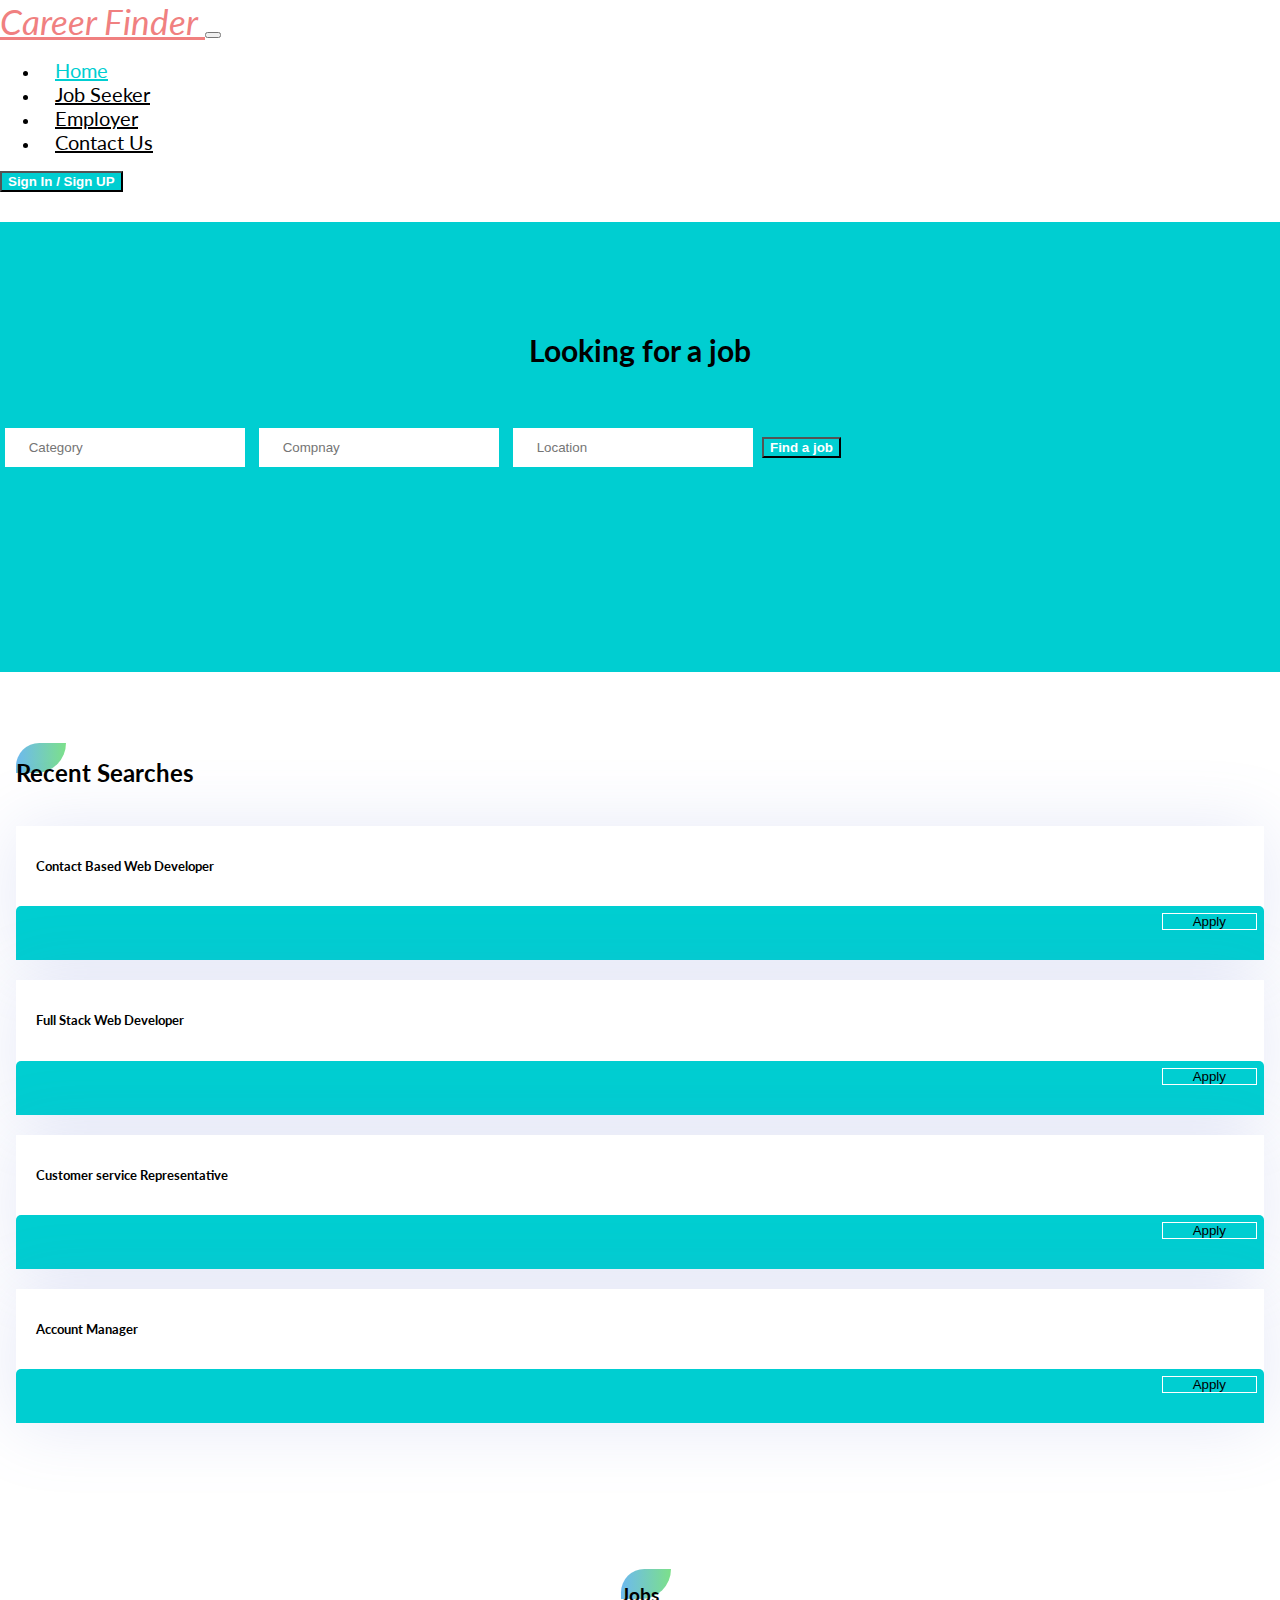
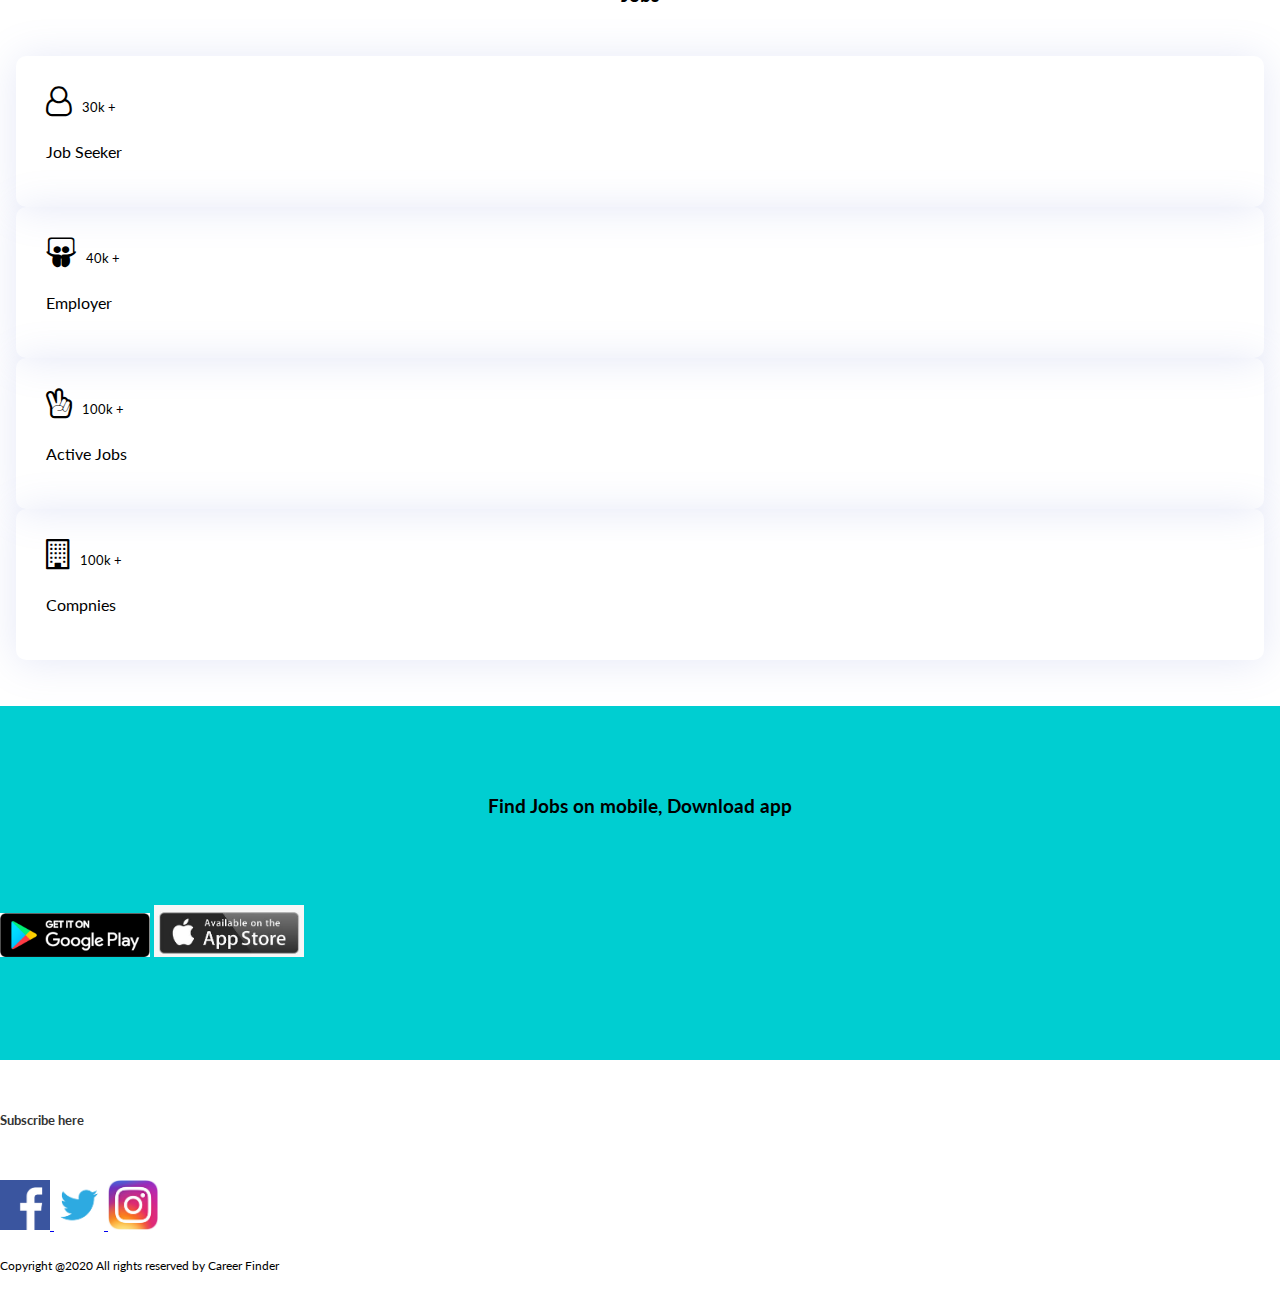
<file: index.html>
<!DOCTYPE html>
<html>
<head>
	<meta charset="UTF-8">
	<meta name="viewport" content="width=devide-width, initial-scale=1.0x">
	<meta http-equiv="X-UA-compatible" content="ie=edge">
	<link rel="stylesheet" type="text/css" href="../css/Styles.css">
	<title>Home Page</title>
	<link rel="stylesheet" href="https://stackpath.bootstrapcdn.com/bootstrap/4.5.0/css/bootstrap.min.css" integrity="sha384-9aIt2nRpC12Uk9gS9baDl411NQApFmC26EwAOH8WgZl5MYYxFfc+NcPb1dKGj7Sk" crossorigin="anonymous">
	<link rel="stylesheet" type="text/css" href="https://stackpath.bootstrapcdn.com/font-awesome/4.7.0/css/font-awesome.min.css">
</head>
	
<body>
<section id="header">
	<div class="menu-bar">

		<nav class="navbar navbar-expand-lg navbar-light">
  <a class="navbar-brand" href="index.html"> Career Finder </a>
  <button class="navbar-toggler" type="button" data-toggle="collapse" data-target="#navbarNav" aria-controls="navbarNav" aria-expanded="false" aria-label="Toggle navigation">
    <span class="navbar-toggler-icon"></span>
  </button>
  <div class="collapse navbar-collapse" id="navbarNav">
    <ul class="navbar-nav ml-auto">
      <li class="nav-item active">
        <a class="nav-link" href="index.html">Home <span class="sr-only">(current)</span></a>
      </li>
      <li class="nav-item">
        <a class="nav-link" href="jobseeker.html">Job Seeker</a>
      </li>
      <li class="nav-item">
        <a class="nav-link" href="login.php"> Employer </a>
      </li>
      <li class="nav-item">
        <a class="nav-link " href="contactUs.html">Contact Us</a>
      </li>
    </ul>
    <form class="form-inline my-2 my-lg-0">
	<a href="login.php"><button class="btn menu-right-btn border" type="button"> Sign In / Sign UP </button></a>
		</form>

  </div>
</nav>	
	</div>

<div class="banner text-center">
	<h3> Looking for a job</h3>
			<div class="search-job text-center">
						<input type="text" class="form-control" placeholder=" Category">
						<input type="text" class="form-control" placeholder=" Compnay">
						<input type="text" class="form-control" placeholder=" Location">
						<a href="jobseeker.html"><button class="btn menu-right-btn border" type="button"> Find a job </button></a>
						</div>
				</div>
			</div>
		</div>
	</div>
</section>



	
<section id="RecentCategories">
<div class="container text-center">
	<h2> Recent Searches</h2><br>
	<div class="compnay-details text-left">
		<div class="Job-update">
		<h5>Contact Based Web Developer</h5>
	</div>
	<div class="apply-btn">
			<a href="jobseeker.html"><button type="button" class="btn btn-primary">Apply</button>	</a>
		</div>
	</div>

	<div class="compnay-details text-left">
		<div class="Job-update">
		<h5>Full Stack Web Developer</h5>
		</div>
	<div class="apply-btn">
			<a href="jobseeker.html"><button type="button" class="btn btn-primary">Apply</button>	</a>	
		</div>
	</div>

	<div class="compnay-details text-left">
		<div class="Job-update">
		<h5>Customer service Representative</h5>
		</div>
	<div class="apply-btn">
			<a href="jobseeker.html"><button type="button" class="btn btn-primary">Apply</button>	</a>	
		</div>
	</div>

	<div class="compnay-details text-left">
		<div class="Job-update">
		<h5>Account Manager</h5>
		</div>
	<div class="apply-btn">
			<a href="jobseeker.html"><button type="button" class="btn btn-primary">Apply</button>	</a>	
		</div>
	</div>
</div>
</section>


<section id="site-stats">
	<div class="container text-center">
		<h3> Jobs </h3>
		<div class="row">
			<div class="col-md-6">
				<div class="row">
				<div class="col-6">
					<div class="stats-box">
						<i class="fa fa-user-o"></i><span><small>30k +</small></span>
						<p>Job Seeker</p>
					</div>
					</div>
				<div class="col-6">
					<div class="stats-box">
						<i class="fa fa-slideshare"></i><span><small>40k +</small></span>
						<p>Employer</p>
					</div>
					</div>
				</div>

	</div>

	<div class="col-md-6">
		<div class="row">
				<div class="col-6">
					<div class="stats-box">
						<i class="fa fa-hand-peace-o"></i><span><small>100k +</small></span>
						<p>Active Jobs</p>
					</div>
					</div>
				<div class="col-6">
					<div class="stats-box">
						<i class="fa fa-building-o"></i><span><small>100k +</small></span>
						<p>Compnies</p>
					</div>
					</div>
				</div>

	</div>
	</div>
	</div>
	
	
</section>

<section id="app-banner" class="text-center">
	<h3> Find Jobs on mobile, Download app</h3>
	<img src="../photos/anroid.png">
	<img src="../photos/apple.jpg">
	
</section>

<section id="footer" class="text-center">
<h5>Subscribe here</h5>
<a href="#"><img src="../photos//facebook.png" style="width: 50px;"> </a>
<a href="#"><img src="../photos/twitter.png" style="width: 50px;"> </a>
<a href="#"><img src="../photos/instagram.jpg" style="width: 50px;"> </a>

<p> Copyright @2020 All rights reserved by Career Finder</p>

</section>


<script src="https://code.jquery.com/jquery-3.5.1.slim.min.js" integrity="sha384-DfXdz2htPH0lsSSs5nCTpuj/zy4C+OGpamoFVy38MVBnE+IbbVYUew+OrCXaRkfj" crossorigin="anonymous"></script>
<script src="https://cdn.jsdelivr.net/npm/popper.js@1.16.0/dist/umd/popper.min.js" integrity="sha384-Q6E9RHvbIyZFJoft+2mJbHaEWldlvI9IOYy5n3zV9zzTtmI3UksdQRVvoxMfooAo" crossorigin="anonymous"></script>
<script src="https://stackpath.bootstrapcdn.com/bootstrap/4.5.0/js/bootstrap.min.js" integrity="sha384-OgVRvuATP1z7JjHLkuOU7Xw704+h835Lr+6QL9UvYjZE3Ipu6Tp75j7Bh/kR0JKI" crossorigin="anonymous"></script>
</body>
</html>
</file>
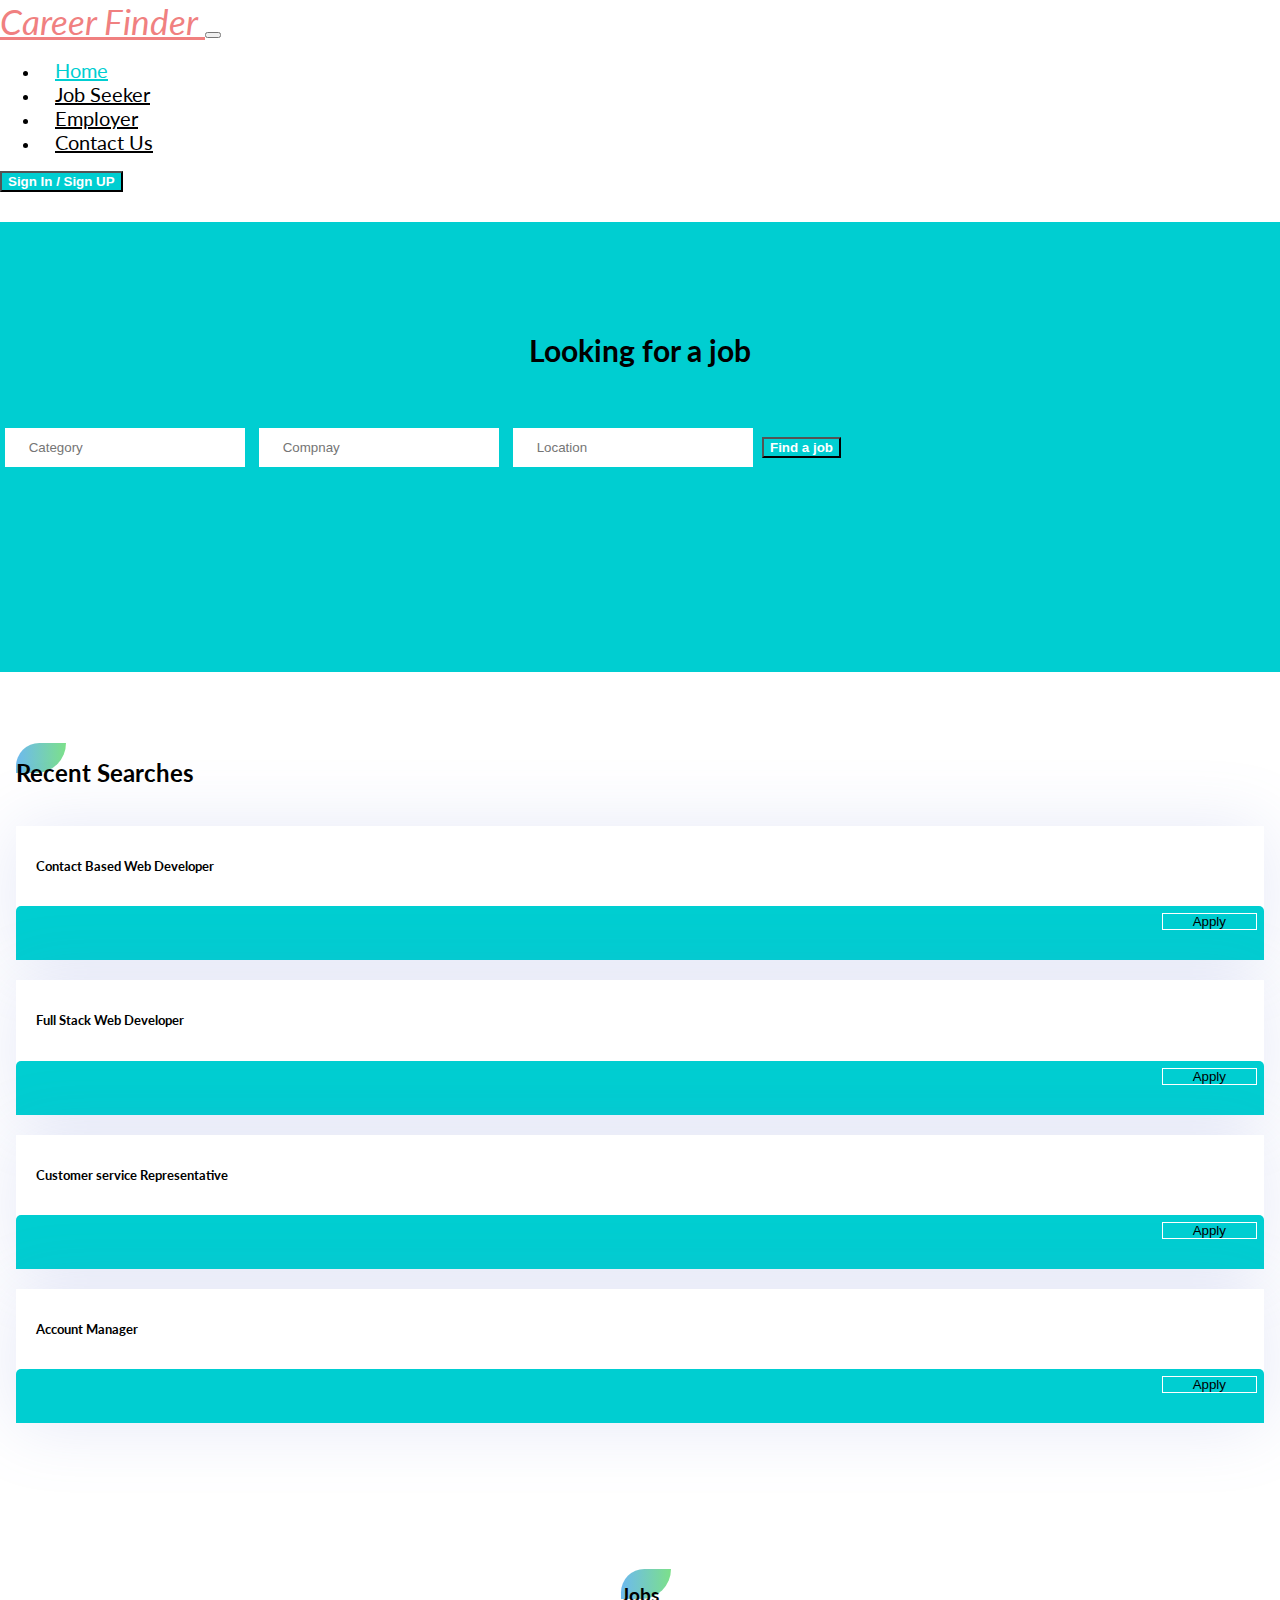
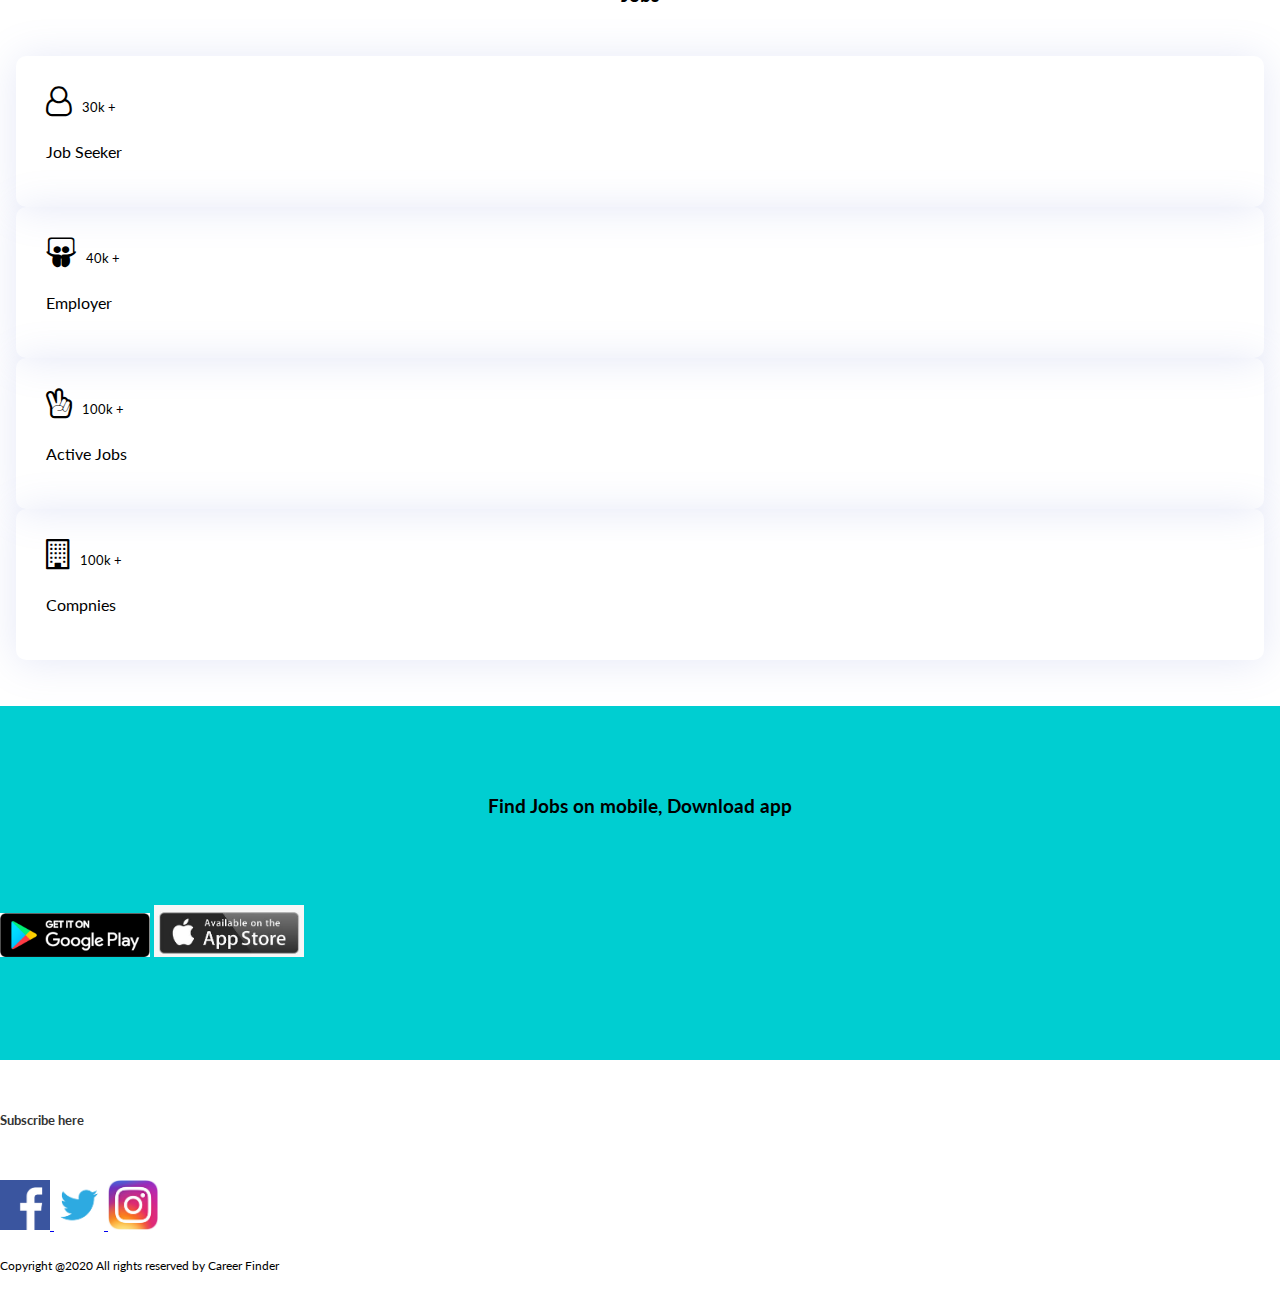
<file: html/index.html>
<!DOCTYPE html>
<html>
<head>
	<meta charset="UTF-8">
	<meta name="viewport" content="width=devide-width, initial-scale=1.0x">
	<meta http-equiv="X-UA-compatible" content="ie=edge">
	<title>Home Page</title>
	<link rel="stylesheet" type="text/css" href="../css/Styles.css">
	<link rel="stylesheet" href="https://stackpath.bootstrapcdn.com/bootstrap/4.5.0/css/bootstrap.min.css" integrity="sha384-9aIt2nRpC12Uk9gS9baDl411NQApFmC26EwAOH8WgZl5MYYxFfc+NcPb1dKGj7Sk" crossorigin="anonymous">
	<link rel="stylesheet" type="text/css" href="https://stackpath.bootstrapcdn.com/font-awesome/4.7.0/css/font-awesome.min.css">
</head>
	
<body>
<section id="header">
	<div class="menu-bar">

		<nav class="navbar navbar-expand-lg navbar-light">
  <a class="navbar-brand" href="index.html"> Career Finder </a>
  <button class="navbar-toggler" type="button" data-toggle="collapse" data-target="#navbarNav" aria-controls="navbarNav" aria-expanded="false" aria-label="Toggle navigation">
    <span class="navbar-toggler-icon"></span>
  </button>
  <div class="collapse navbar-collapse" id="navbarNav">
    <ul class="navbar-nav ml-auto">
      <li class="nav-item active">
        <a class="nav-link" href="index.html">Home <span class="sr-only">(current)</span></a>
      </li>
      <li class="nav-item">
        <a class="nav-link" href="jobseeker.html">Job Seeker</a>
      </li>
      <li class="nav-item">
        <a class="nav-link" href="login.php"> Employer </a>
      </li>
      <li class="nav-item">
        <a class="nav-link " href="contactUs.html">Contact Us</a>
      </li>
    </ul>
    <form class="form-inline my-2 my-lg-0">
	<a href="login.php"><button class="btn menu-right-btn border" type="button"> Sign In / Sign UP </button></a>
		</form>

  </div>
</nav>	
	</div>

<div class="banner text-center">
	<h3> Looking for a job</h3>
			<div class="search-job text-center">
						<input type="text" class="form-control" placeholder=" Category">
						<input type="text" class="form-control" placeholder=" Compnay">
						<input type="text" class="form-control" placeholder=" Location">
						<a href="jobseeker.html"><button class="btn menu-right-btn border" type="button"> Find a job </button></a>
						</div>
				</div>
			</div>
		</div>
	</div>
</section>



	
<section id="RecentCategories">
<div class="container text-center">
	<h2> Recent Searches</h2><br>
	<div class="compnay-details text-left">
		<div class="Job-update">
		<h5>Contact Based Web Developer</h5>
	</div>
	<div class="apply-btn">
			<a href="jobseeker.html"><button type="button" class="btn btn-primary">Apply</button>	</a>
		</div>
	</div>

	<div class="compnay-details text-left">
		<div class="Job-update">
		<h5>Full Stack Web Developer</h5>
		</div>
	<div class="apply-btn">
			<a href="jobseeker.html"><button type="button" class="btn btn-primary">Apply</button>	</a>	
		</div>
	</div>

	<div class="compnay-details text-left">
		<div class="Job-update">
		<h5>Customer service Representative</h5>
		</div>
	<div class="apply-btn">
			<a href="jobseeker.html"><button type="button" class="btn btn-primary">Apply</button>	</a>	
		</div>
	</div>

	<div class="compnay-details text-left">
		<div class="Job-update">
		<h5>Account Manager</h5>
		</div>
	<div class="apply-btn">
			<a href="jobseeker.html"><button type="button" class="btn btn-primary">Apply</button>	</a>	
		</div>
	</div>
</div>
</section>


<section id="site-stats">
	<div class="container text-center">
		<h3> Jobs </h3>
		<div class="row">
			<div class="col-md-6">
				<div class="row">
				<div class="col-6">
					<div class="stats-box">
						<i class="fa fa-user-o"></i><span><small>30k +</small></span>
						<p>Job Seeker</p>
					</div>
					</div>
				<div class="col-6">
					<div class="stats-box">
						<i class="fa fa-slideshare"></i><span><small>40k +</small></span>
						<p>Employer</p>
					</div>
					</div>
				</div>

	</div>

	<div class="col-md-6">
		<div class="row">
				<div class="col-6">
					<div class="stats-box">
						<i class="fa fa-hand-peace-o"></i><span><small>100k +</small></span>
						<p>Active Jobs</p>
					</div>
					</div>
				<div class="col-6">
					<div class="stats-box">
						<i class="fa fa-building-o"></i><span><small>100k +</small></span>
						<p>Compnies</p>
					</div>
					</div>
				</div>

	</div>
	</div>
	</div>
	
	
</section>

<section id="app-banner" class="text-center">
	<h3> Find Jobs on mobile, Download app</h3>
	<img src="../photos/anroid.png">
	<img src="../photos/apple.jpg">
	
</section>

<section id="footer" class="text-center">
<h5>Subscribe here</h5>
<a href="#"><img src="../photos//facebook.png" style="width: 50px;"> </a>
<a href="#"><img src="../photos/twitter.png" style="width: 50px;"> </a>
<a href="#"><img src="../photos/instagram.jpg" style="width: 50px;"> </a>

<p> Copyright @2020 All rights reserved by Career Finder</p>

</section>


<script src="https://code.jquery.com/jquery-3.5.1.slim.min.js" integrity="sha384-DfXdz2htPH0lsSSs5nCTpuj/zy4C+OGpamoFVy38MVBnE+IbbVYUew+OrCXaRkfj" crossorigin="anonymous"></script>
<script src="https://cdn.jsdelivr.net/npm/popper.js@1.16.0/dist/umd/popper.min.js" integrity="sha384-Q6E9RHvbIyZFJoft+2mJbHaEWldlvI9IOYy5n3zV9zzTtmI3UksdQRVvoxMfooAo" crossorigin="anonymous"></script>
<script src="https://stackpath.bootstrapcdn.com/bootstrap/4.5.0/js/bootstrap.min.js" integrity="sha384-OgVRvuATP1z7JjHLkuOU7Xw704+h835Lr+6QL9UvYjZE3Ipu6Tp75j7Bh/kR0JKI" crossorigin="anonymous"></script>
</body>
</html>
</file>
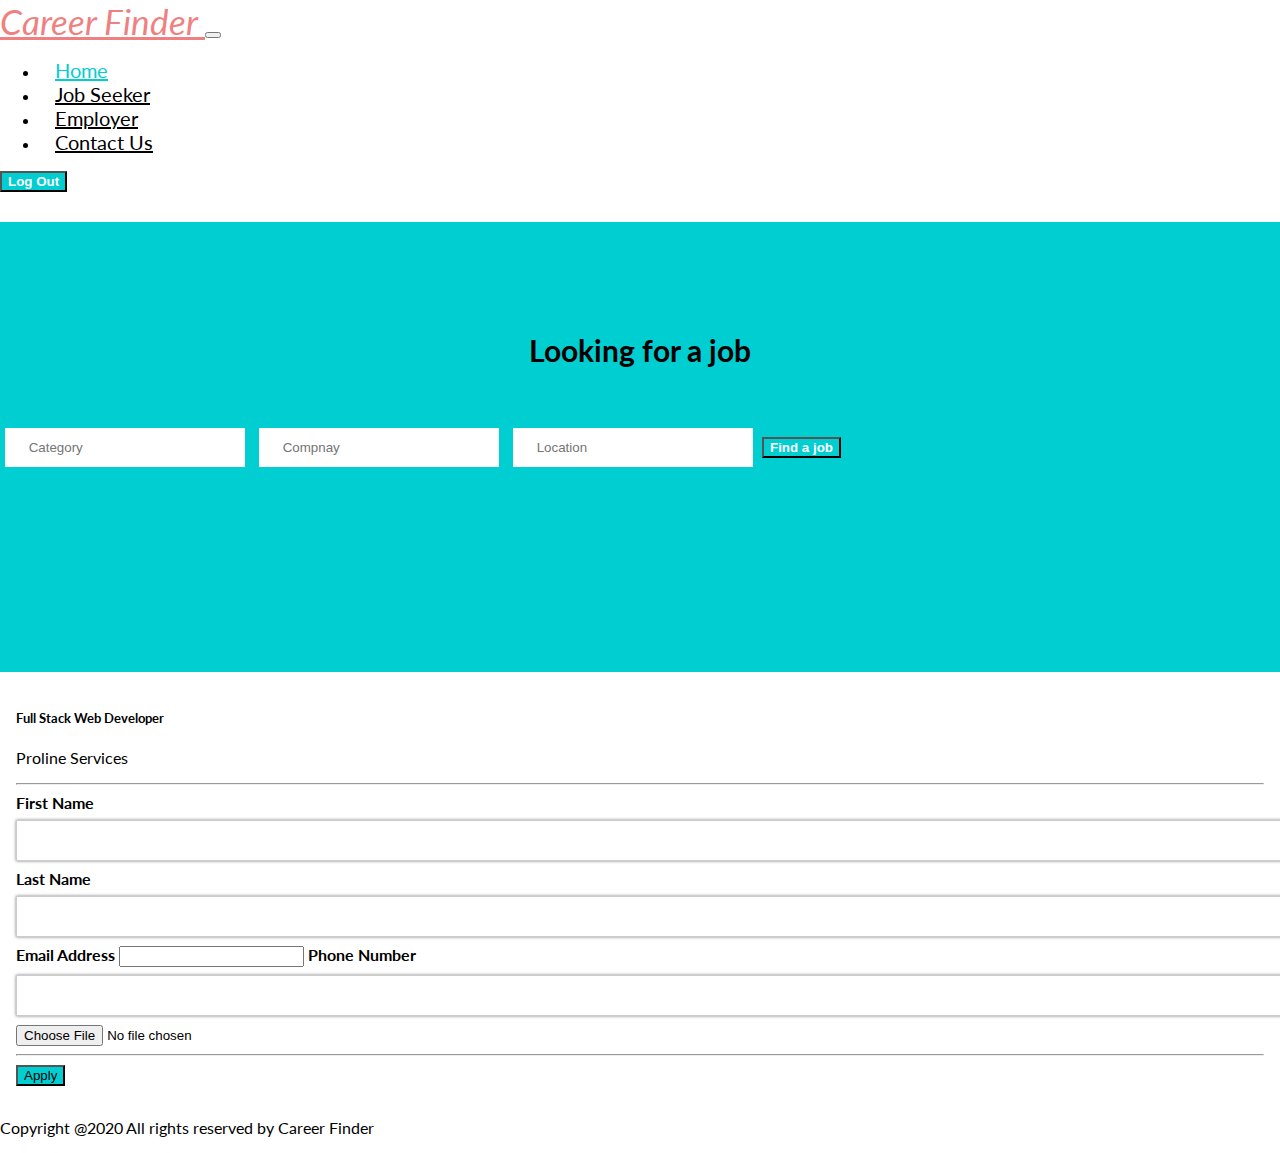
<file: applyjob.html>
<!DOCTYPE html>
<html>
<head>
	<meta charset="UTF-8">
	<meta name="viewport" content="width=devide-width, initial-scale=1.0x">
	<meta http-equiv="X-UA-compatible" content="ie=edge">
	<title>UI</title>


	<link rel="stylesheet" href="https://stackpath.bootstrapcdn.com/bootstrap/4.5.0/css/bootstrap.min.css" integrity="sha384-9aIt2nRpC12Uk9gS9baDl411NQApFmC26EwAOH8WgZl5MYYxFfc+NcPb1dKGj7Sk" crossorigin="anonymous">

	<link rel="stylesheet" type="text/css" href="../css/Styles.css">

	<link rel="stylesheet" type="text/css" href="https://stackpath.bootstrapcdn.com/font-awesome/4.7.0/css/font-awesome.min.css">
		</head>
<body>
<section id="header">
	<div class="menu-bar">

		<nav class="navbar navbar-expand-lg navbar-light">
  <a class="navbar-brand" href="indexnew.html"> Career Finder </a>
  <button class="navbar-toggler" type="button" data-toggle="collapse" data-target="#navbarNav" aria-controls="navbarNav" aria-expanded="false" aria-label="Toggle navigation">
    <span class="navbar-toggler-icon"></span>
  </button>
  <div class="collapse navbar-collapse" id="navbarNav">
    <ul class="navbar-nav ml-auto">
      <li class="nav-item active">
        <a class="nav-link" href="indexnew.html">Home <span class="sr-only">(current)</span></a>
      </li>
      <li class="nav-item">
        <a class="nav-link" href="jobseeker.html">Job Seeker</a>
      </li>
      <li class="nav-item">
        <a class="nav-link" href="Employer.html"> Employer </a>
        
      </li>
      <li class="nav-item">
        <a class="nav-link " href="contactUs.html">Contact Us</a>
      </li>
    </ul>
    <form class="form-inline my-2 my-lg-0">
	<a href="login.php"><button class="btn menu-right-btn border" type="button"> Log Out </button></a>
		</form>

  </div>
</nav>	
	</div>

<div class="banner text-center">
	<h3> Looking for a job</h3>
			<div class="search-job text-center">
						<input type="text" class="form-control" placeholder=" Category">
						<input type="text" class="form-control" placeholder=" Compnay">
						<input type="text" class="form-control" placeholder=" Location">
						<a href="jobseeker.html"><button class="btn menu-right-btn border" type="button"> Find a job </button></a>
						</div>
				</div>
			</div>
		</div>
	</div>
</section>


<div>
        <form action="registration.php" method="post">
            <div class="container">
                 <div class="modal-body">
                    <div class="row">
                        <div class="col-sm-5">
                          <h5>Full Stack Web Developer</h5>
		                   <p>Proline Services</p>
                            
                            <hr class="mb-3">
                            <label for="firstname"><b>First Name</b></label>
                            <input class="form-control" id="firstname" type="text" name="firstname" required>


                            <label for="lastname"><b>Last Name</b></label>
                            <input class="form-control" id="lastname" type="text" name="lastname" required>
                            
                            <label for="email"><b>Email Address</b></label>
                            <input class="form-control" id="email" type="email" name="email" required>


                            <label for="phonenumber"><b>Phone Number</b></label>
                            <input class="form-control" id="phonenumber" type="text" name="phonenumber" required>

                             <input type="file" class="form-control-file" id="choosefile">
                            
                            <hr class="mb-3">
                            <a href="jobseeker.html"><input class="btn btn-primary" type="submit" id="register" name="create" value="Apply"></a>
                        </div>
                    </div>
            </div>
        </form>
    </div>
</div>


<p class="text-center"> Copyright @2020 All rights reserved by Career Finder</p>




<script src="https://code.jquery.com/jquery-3.5.1.slim.min.js" integrity="sha384-DfXdz2htPH0lsSSs5nCTpuj/zy4C+OGpamoFVy38MVBnE+IbbVYUew+OrCXaRkfj" crossorigin="anonymous"></script>
<script src="https://cdn.jsdelivr.net/npm/popper.js@1.16.0/dist/umd/popper.min.js" integrity="sha384-Q6E9RHvbIyZFJoft+2mJbHaEWldlvI9IOYy5n3zV9zzTtmI3UksdQRVvoxMfooAo" crossorigin="anonymous"></script>
<script src="https://stackpath.bootstrapcdn.com/bootstrap/4.5.0/js/bootstrap.min.js" integrity="sha384-OgVRvuATP1z7JjHLkuOU7Xw704+h835Lr+6QL9UvYjZE3Ipu6Tp75j7Bh/kR0JKI" crossorigin="anonymous"></script>
</body>
</html>
</file>
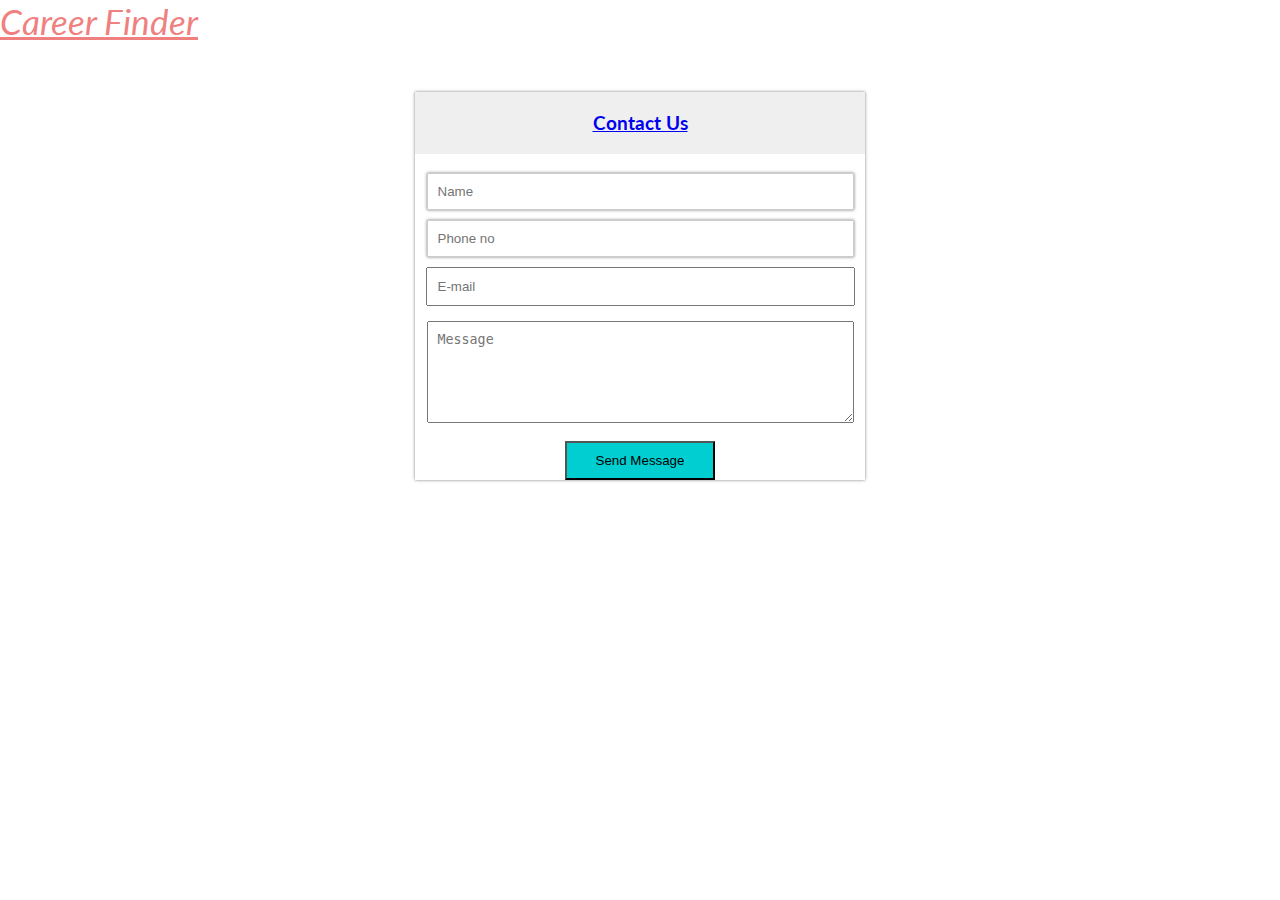
<file: contactUs.html>
<!DOCTYPE html>
<html>
<head>
	<title> Jobseeker</title>

	<meta charset="UTF-8">
	<meta name="viewport" content="width=devide-width, initial-scale=1.0x">
	<meta http-equiv="X-UA-compatible" content="ie=edge">
	<title>Contact Us</title>


	<link rel="stylesheet" href="https://stackpath.bootstrapcdn.com/bootstrap/4.5.0/css/bootstrap.min.css" integrity="sha384-9aIt2nRpC12Uk9gS9baDl411NQApFmC26EwAOH8WgZl5MYYxFfc+NcPb1dKGj7Sk" crossorigin="anonymous">

	<link rel="stylesheet" type="text/css" href="../css/Styles.css">

	<link rel="stylesheet" type="text/css" href="https://stackpath.bootstrapcdn.com/font-awesome/4.7.0/css/font-awesome.min.css">

</head>
<body class="contact">
	<nav class="navbar navbar-expand-lg navbar-light">
  <a class="navbar-brand" href="index.html"> Career Finder </a>
</nav>

	<div class="contact-form">
		<a href="contactUs.html"><h3> Contact Us </h3></a>
	<form method="post" action="">
		<input type="text" name="Name" placeholder="Name" required>
		<input type="text" name="Phone no" placeholder="Phone no" required>
		<input type="email" name="E-mail" placeholder="E-mail" required>
		<textarea name="message" placeholder="Message" required></textarea> 
		<input type="submit" name="submit" placeholder="Submit" value="Send Message" class="submit-btn">
		
	</form>
	</div>
		


	<script src="https://code.jquery.com/jquery-3.5.1.slim.min.js" integrity="sha384-DfXdz2htPH0lsSSs5nCTpuj/zy4C+OGpamoFVy38MVBnE+IbbVYUew+OrCXaRkfj" crossorigin="anonymous"></script>
<script src="https://cdn.jsdelivr.net/npm/popper.js@1.16.0/dist/umd/popper.min.js" integrity="sha384-Q6E9RHvbIyZFJoft+2mJbHaEWldlvI9IOYy5n3zV9zzTtmI3UksdQRVvoxMfooAo" crossorigin="anonymous"></script>
<script src="https://stackpath.bootstrapcdn.com/bootstrap/4.5.0/js/bootstrap.min.js" integrity="sha384-OgVRvuATP1z7JjHLkuOU7Xw704+h835Lr+6QL9UvYjZE3Ipu6Tp75j7Bh/kR0JKI" crossorigin="anonymous"></script>
</body>
</html>
</file>
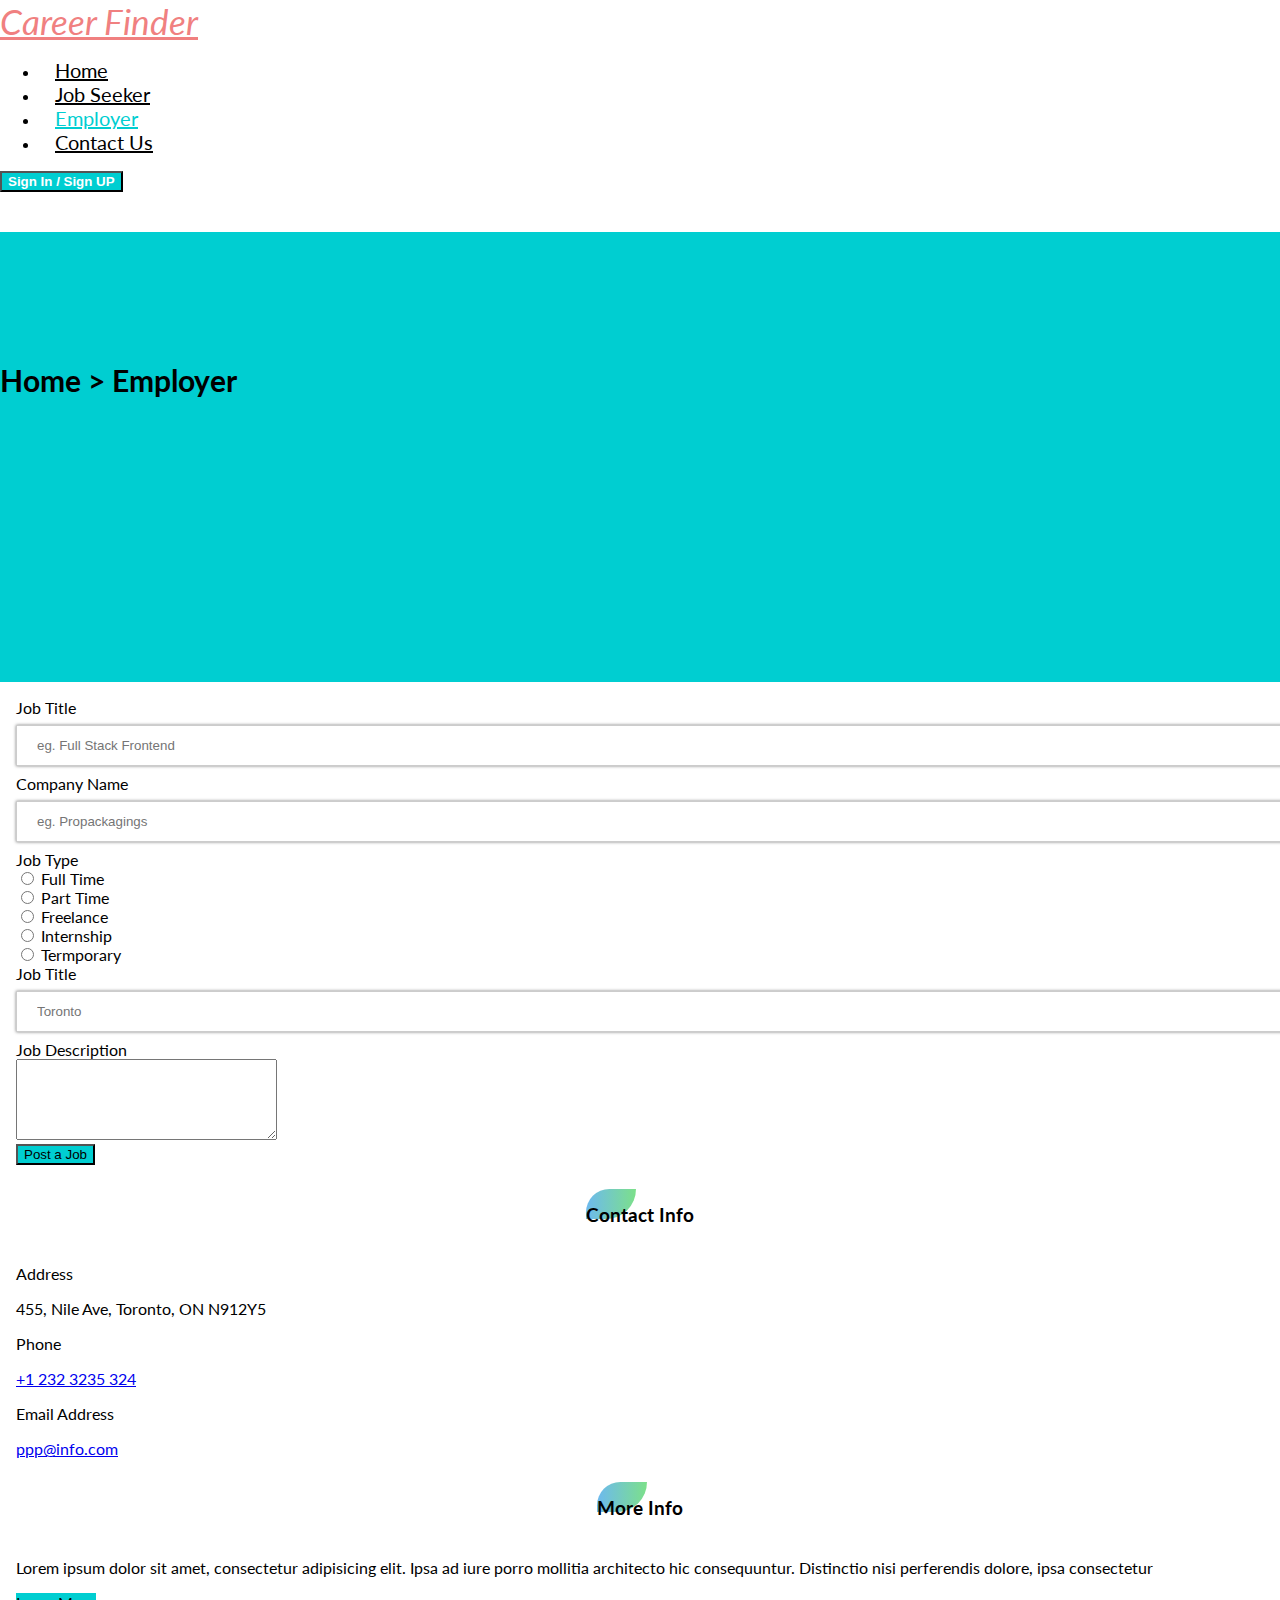
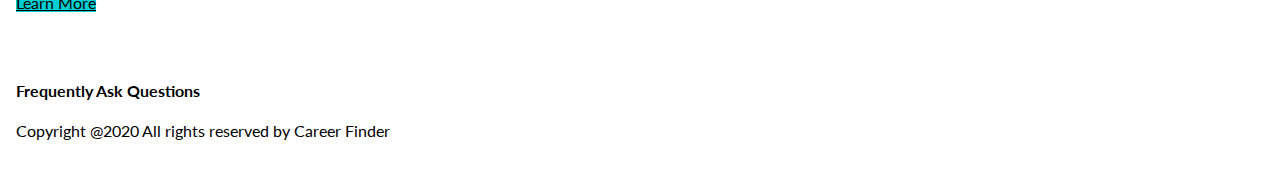
<file: Employer.html>
<!DOCTYPE html>
<html>
<head>
	<title> Jobseeker</title>

	<meta charset="UTF-8">
	<meta name="viewport" content="width=devide-width, initial-scale=1.0x">
	<meta http-equiv="X-UA-compatible" content="ie=edge">
	<title>employer</title>


	<link rel="stylesheet" href="https://stackpath.bootstrapcdn.com/bootstrap/4.5.0/css/bootstrap.min.css" integrity="sha384-9aIt2nRpC12Uk9gS9baDl411NQApFmC26EwAOH8WgZl5MYYxFfc+NcPb1dKGj7Sk" crossorigin="anonymous">

	<link rel="stylesheet" type="text/css" href="../css/Styles.css">

	<link rel="stylesheet" type="text/css" href="https://stackpath.bootstrapcdn.com/font-awesome/4.7.0/css/font-awesome.min.css">

</head>
<body>
<section id="header">
	<div class="menu-bar">

<nav class="navbar navbar-expand-lg navbar-light">
  <a class="navbar-brand" href="index.html"> Career Finder </a>
 
  <div class="collapse navbar-collapse" id="navbarNav">
    <ul class="navbar-nav ml-auto">
      <li class="nav-item ">
        <a class="nav-link" href="index.html"> Home </a>
      </li>
      <li class="nav-item ">
        <a class="nav-link" href="jobseeker.html">Job Seeker</a>
      </li>
      <li class="nav-item active">
        <a class="nav-link" href="Employer.html"> Employer </a>
      </li>
      <li class="nav-item">
        <a class="nav-link " href="contactUs.html">Contact Us</a>
      </li>
    </ul>
    <form class="form-inline my-2 my-lg-0">
	<a href="login.php"><button class="btn menu-right-btn border" type="button"> Sign In / Sign UP </button></a>
		</form>

  </div>
</nav>	
	</div>

<div class="banner text-center">
	<h4> Home > Employer </h4>
			<div class="search-job text-center">	
				</div>
</div>
	
</div>
</section>


 <div class="site-section bg-light">
      <div class="container">
        <div class="row">
       
          <div class="col-md-12 col-lg-8 mb-5">
          
            <form action="#" class="p-5 bg-white">

              <div class="row form-group">
                <div class="col-md-12 mb-3 mb-md-0">
                  <label class="font-weight-bold" for="fullname">Job Title</label>
                  <input type="text" id="fullname" class="form-control" placeholder="eg. Full Stack Frontend">
                </div>
              </div>

              <div class="row form-group mb-5">
                <div class="col-md-12 mb-3 mb-md-0">
                  <label class="font-weight-bold" for="fullname">Company Name</label>
                  <input type="text" id="Compnay name" class="form-control" placeholder="eg. Propackagings">
                </div>
              </div>

              <div class="row form-group">
                <label class="col-md-12 font-weight-bold" for="fullname">Job Type</label>
                <div class="col-md-12 mb-3 mb-md-0">
                  <label for="option-job-type-1">
                    <input type="radio" id="option-job-type-1" name="job-type"> Full Time
                  </label>
                </div>
                <div class="col-md-12 mb-3 mb-md-0">
                  <label for="option-job-type-2">
                    <input type="radio" id="option-job-type-2" name="job-type"> Part Time
                  </label>
                </div>

                <div class="col-md-12 mb-3 mb-md-0">
                  <label for="option-job-type-3">
                    <input type="radio" id="option-job-type-3" name="job-type"> Freelance
                </div>
                <div class="col-md-12 mb-3 mb-md-0">
                  <label for="option-job-type-4">
                    <input type="radio" id="option-job-type-4" name="job-type"> Internship
                  </label>
                </div>
                <div class="col-md-12 mb-3 mb-md-0">
                  <label for="option-job-type-4">
                    <input type="radio" id="option-job-type-4" name="job-type"> Termporary
                  </label>
                </div>

              </div>

              <div class="row form-group mb-4">
            <label class="font-weight-bold" for="fullname">Job Title</label>
                <div class="col-md-12 mb-3 mb-md-0">
                  <input type="text" class="form-control" placeholder="Toronto">
                </div>
              </div>

              <div class="row form-group">
                    <label class="font-weight-bold" for="fullname">Job Description</label>
                <div class="col-md-12 mb-10 mb-md-0">
                  <textarea name="" class="form-control" id="" cols="30" rows="5"></textarea>
                </div>
              </div>

              <div class="row form-group">
                <div class="col-md-12">
                  <input type="submit" value="Post a Job" class="btn btn-primary  py-2 px-5">
                </div>
              </div>

  
            </form>
          </div>


          <div class="col-lg-4">
            <div class="p-4 mb-3 bg-white">
              <h3 class="h5 text-black mb-3">Contact Info</h3>
              <p class="mb-0 font-weight-bold">Address</p>
              <p class="mb-4">455, Nile Ave, Toronto, ON N912Y5</p>

              <p class="mb-0 font-weight-bold">Phone</p>
              <p class="mb-4"><a href="#">+1 232 3235 324</a></p>

              <p class="mb-0 font-weight-bold">Email Address</p>
              <p class="mb-0"><a href="#">ppp@info.com</a></p>

            </div>
            
            <div class="p-4 mb-3 bg-white">
              <h3 class="h5 text-black mb-3">More Info</h3>
              <p>Lorem ipsum dolor sit amet, consectetur adipisicing elit. Ipsa ad iure porro mollitia architecto hic consequuntur. Distinctio nisi perferendis dolore, ipsa consectetur</p>
              <p><a href="#" class="btn btn-primary  py-2 px-4">Learn More</a></p>
            </div>
          </div>
        </div>
      </div>
    </div>


<div class="site-section">
      <div class="container">
        <div class="row justify-content-center text-center mb-5">
          <div class="col-md-6" data-aos="fade" >
            <h4>Frequently Ask Questions</h4>
          </div>
        </div>
        
 
<p class="text-center"> Copyright @2020 All rights reserved by Career Finder</p>
</body>
</html>
</file>
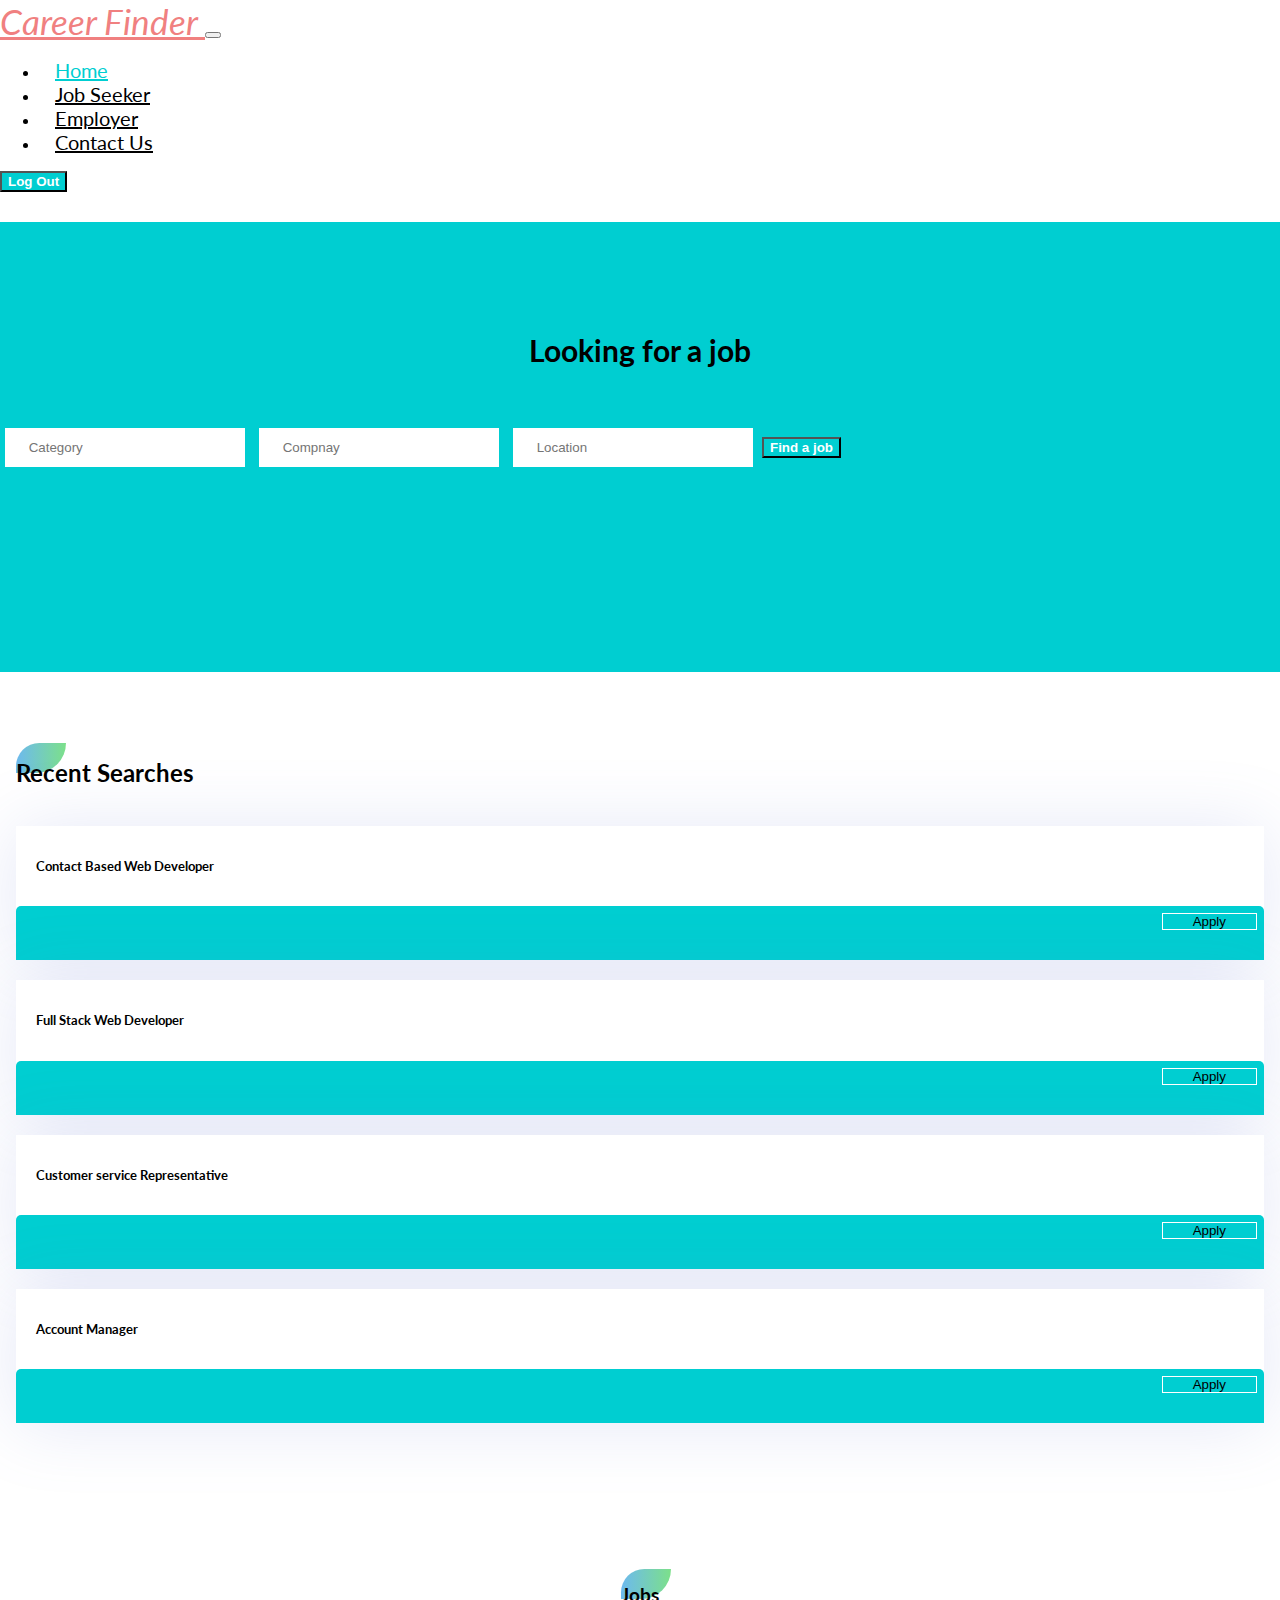
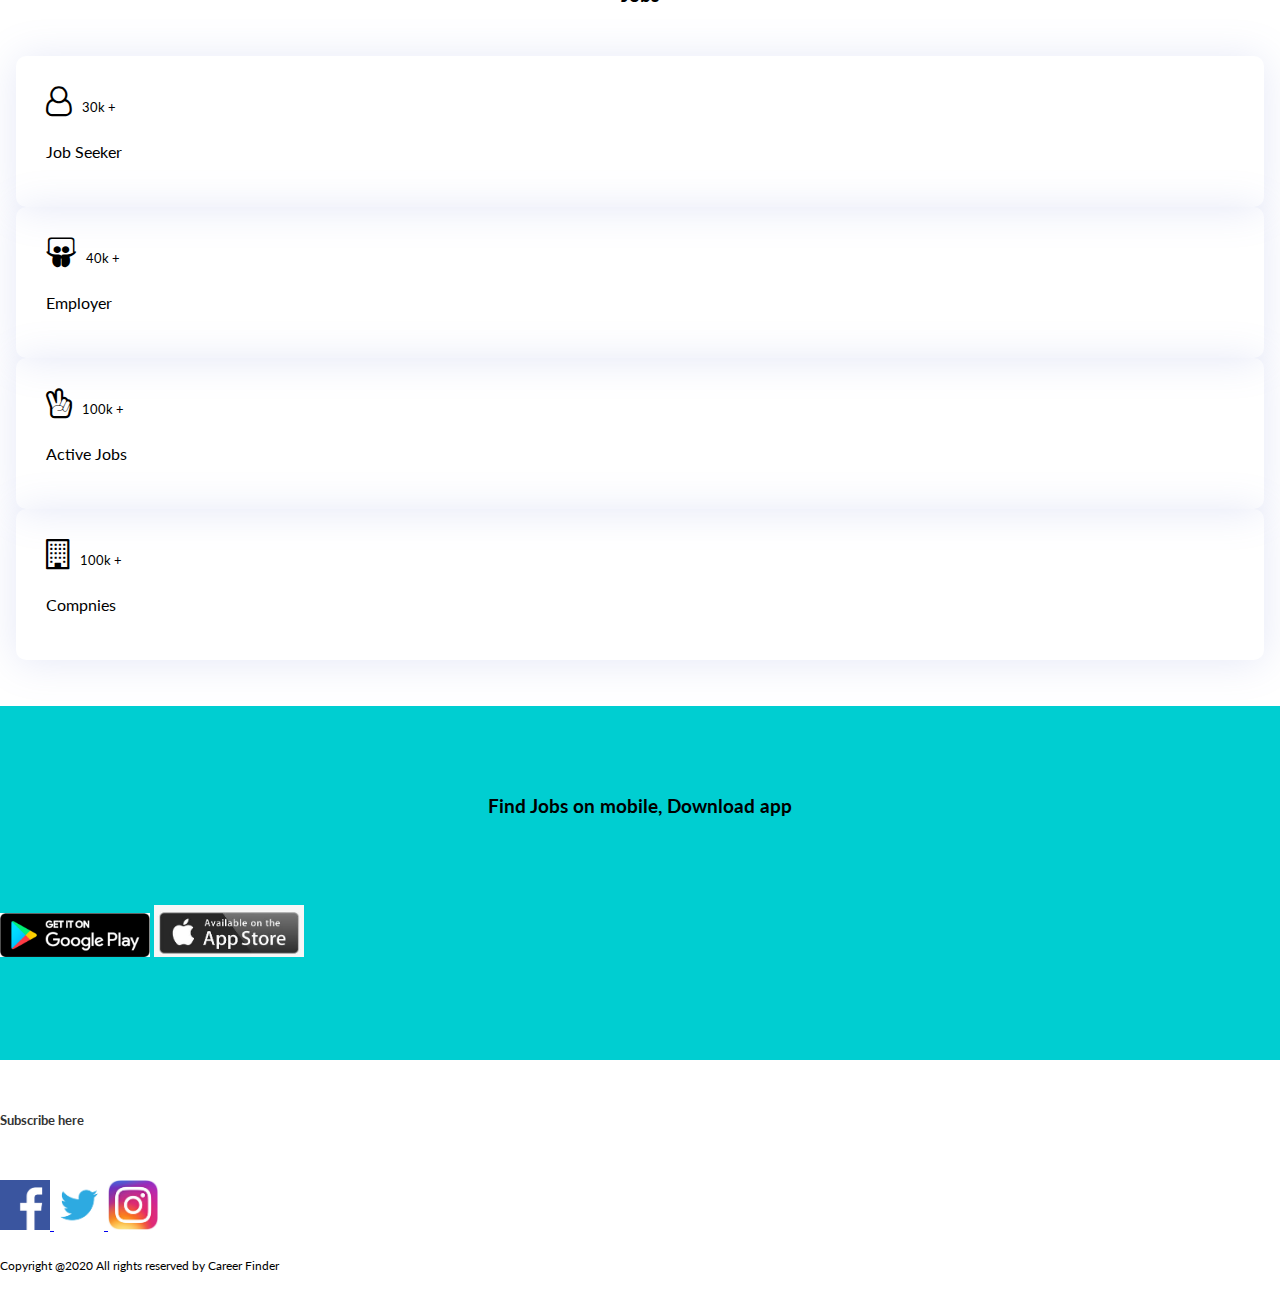
<file: indexnew.html>
<!DOCTYPE html>
<html>
<head>
	<meta charset="UTF-8">
	<meta name="viewport" content="width=devide-width, initial-scale=1.0x">
	<meta http-equiv="X-UA-compatible" content="ie=edge">
	<title>UI</title>


	<link rel="stylesheet" href="https://stackpath.bootstrapcdn.com/bootstrap/4.5.0/css/bootstrap.min.css" integrity="sha384-9aIt2nRpC12Uk9gS9baDl411NQApFmC26EwAOH8WgZl5MYYxFfc+NcPb1dKGj7Sk" crossorigin="anonymous">

	<link rel="stylesheet" type="text/css" href="../css/Styles.css">

	<link rel="stylesheet" type="text/css" href="https://stackpath.bootstrapcdn.com/font-awesome/4.7.0/css/font-awesome.min.css">
		</head>
<body>
<section id="header">
	<div class="menu-bar">

		<nav class="navbar navbar-expand-lg navbar-light">
  <a class="navbar-brand" href="indexnew.html"> Career Finder </a>
  <button class="navbar-toggler" type="button" data-toggle="collapse" data-target="#navbarNav" aria-controls="navbarNav" aria-expanded="false" aria-label="Toggle navigation">
    <span class="navbar-toggler-icon"></span>
  </button>
  <div class="collapse navbar-collapse" id="navbarNav">
    <ul class="navbar-nav ml-auto">
      <li class="nav-item active">
        <a class="nav-link" href="indexnew.html">Home <span class="sr-only">(current)</span></a>
      </li>
      <li class="nav-item">
        <a class="nav-link" href="jobseeker.html">Job Seeker</a>
      </li>
      <li class="nav-item">
        <a class="nav-link" href="Employer.html"> Employer </a>
        
      </li>
      <li class="nav-item">
        <a class="nav-link " href="contactUs.html">Contact Us</a>
      </li>
    </ul>
    <form class="form-inline my-2 my-lg-0">
	<a href="login.php"><button class="btn menu-right-btn border" type="button"> Log Out </button></a>
		</form>

  </div>
</nav>	
	</div>

<div class="banner text-center">
	<h3> Looking for a job</h3>
			<div class="search-job text-center">
						<input type="text" class="form-control" placeholder=" Category">
						<input type="text" class="form-control" placeholder=" Compnay">
						<input type="text" class="form-control" placeholder=" Location">
						<a href="jobseeker.html"><button class="btn menu-right-btn border" type="button"> Find a job </button></a>
						</div>
				</div>
			</div>
		</div>
	</div>
</section>



	
<section id="RecentCategories">
<div class="container text-center">
	<h2> Recent Searches</h2><br>
	<div class="compnay-details text-left">
		<div class="Job-update">
		<h5>Contact Based Web Developer</h5>
	</div>
	<div class="apply-btn">
			<a href="applyjob.html"><button type="button" class="btn btn-primary">Apply</button>	</a>
		</div>
	</div>

	<div class="compnay-details text-left">
		<div class="Job-update">
		<h5>Full Stack Web Developer</h5>
		</div>
	<div class="apply-btn">
			<a href="applyjob.html"><button type="button" class="btn btn-primary">Apply</button>	</a>	
		</div>
	</div>

	<div class="compnay-details text-left">
		<div class="Job-update">
		<h5>Customer service Representative</h5>
		</div>
	<div class="apply-btn">
			<a href="applyjob.html"><button type="button" class="btn btn-primary">Apply</button>	</a>	
		</div>
	</div>

	<div class="compnay-details text-left">
		<div class="Job-update">
		<h5>Account Manager</h5>
		</div>
	<div class="apply-btn">
			<a href="applyjob.html"><button type="button" class="btn btn-primary">Apply</button>	</a>	
		</div>
	</div>
</div>
</section>


<section id="site-stats">
	<div class="container text-center">
		<h3> Jobs </h3>
		<div class="row">
			<div class="col-md-6">
				<div class="row">
				<div class="col-6">
					<div class="stats-box">
						<i class="fa fa-user-o"></i><span><small>30k +</small></span>
						<p>Job Seeker</p>
					</div>
					</div>
				<div class="col-6">
					<div class="stats-box">
						<i class="fa fa-slideshare"></i><span><small>40k +</small></span>
						<p>Employer</p>
					</div>
					</div>
				</div>

	</div>

	<div class="col-md-6">
		<div class="row">
				<div class="col-6">
					<div class="stats-box">
						<i class="fa fa-hand-peace-o"></i><span><small>100k +</small></span>
						<p>Active Jobs</p>
					</div>
					</div>
				<div class="col-6">
					<div class="stats-box">
						<i class="fa fa-building-o"></i><span><small>100k +</small></span>
						<p>Compnies</p>
					</div>
					</div>
				</div>

	</div>
	</div>
	</div>
	
	
</section>

<section id="app-banner" class="text-center">
	<h3> Find Jobs on mobile, Download app</h3>
	<img src="../photos/anroid.png">
	<img src="../photos/apple.jpg">
	
</section>

<section id="footer" class="text-center">
<h5>Subscribe here</h5>
<a href="#"><img src="../photos/facebook.png" style="width: 50px;"> </a>
<a href="#"><img src="../photos/twitter.png" style="width: 50px;"> </a>
<a href="#"><img src="../photos/instagram.jpg" style="width: 50px;"> </a>

<p> Copyright @2020 All rights reserved by Career Finder</p>

</section>


<script src="https://code.jquery.com/jquery-3.5.1.slim.min.js" integrity="sha384-DfXdz2htPH0lsSSs5nCTpuj/zy4C+OGpamoFVy38MVBnE+IbbVYUew+OrCXaRkfj" crossorigin="anonymous"></script>
<script src="https://cdn.jsdelivr.net/npm/popper.js@1.16.0/dist/umd/popper.min.js" integrity="sha384-Q6E9RHvbIyZFJoft+2mJbHaEWldlvI9IOYy5n3zV9zzTtmI3UksdQRVvoxMfooAo" crossorigin="anonymous"></script>
<script src="https://stackpath.bootstrapcdn.com/bootstrap/4.5.0/js/bootstrap.min.js" integrity="sha384-OgVRvuATP1z7JjHLkuOU7Xw704+h835Lr+6QL9UvYjZE3Ipu6Tp75j7Bh/kR0JKI" crossorigin="anonymous"></script>
</body>
</html>
</file>
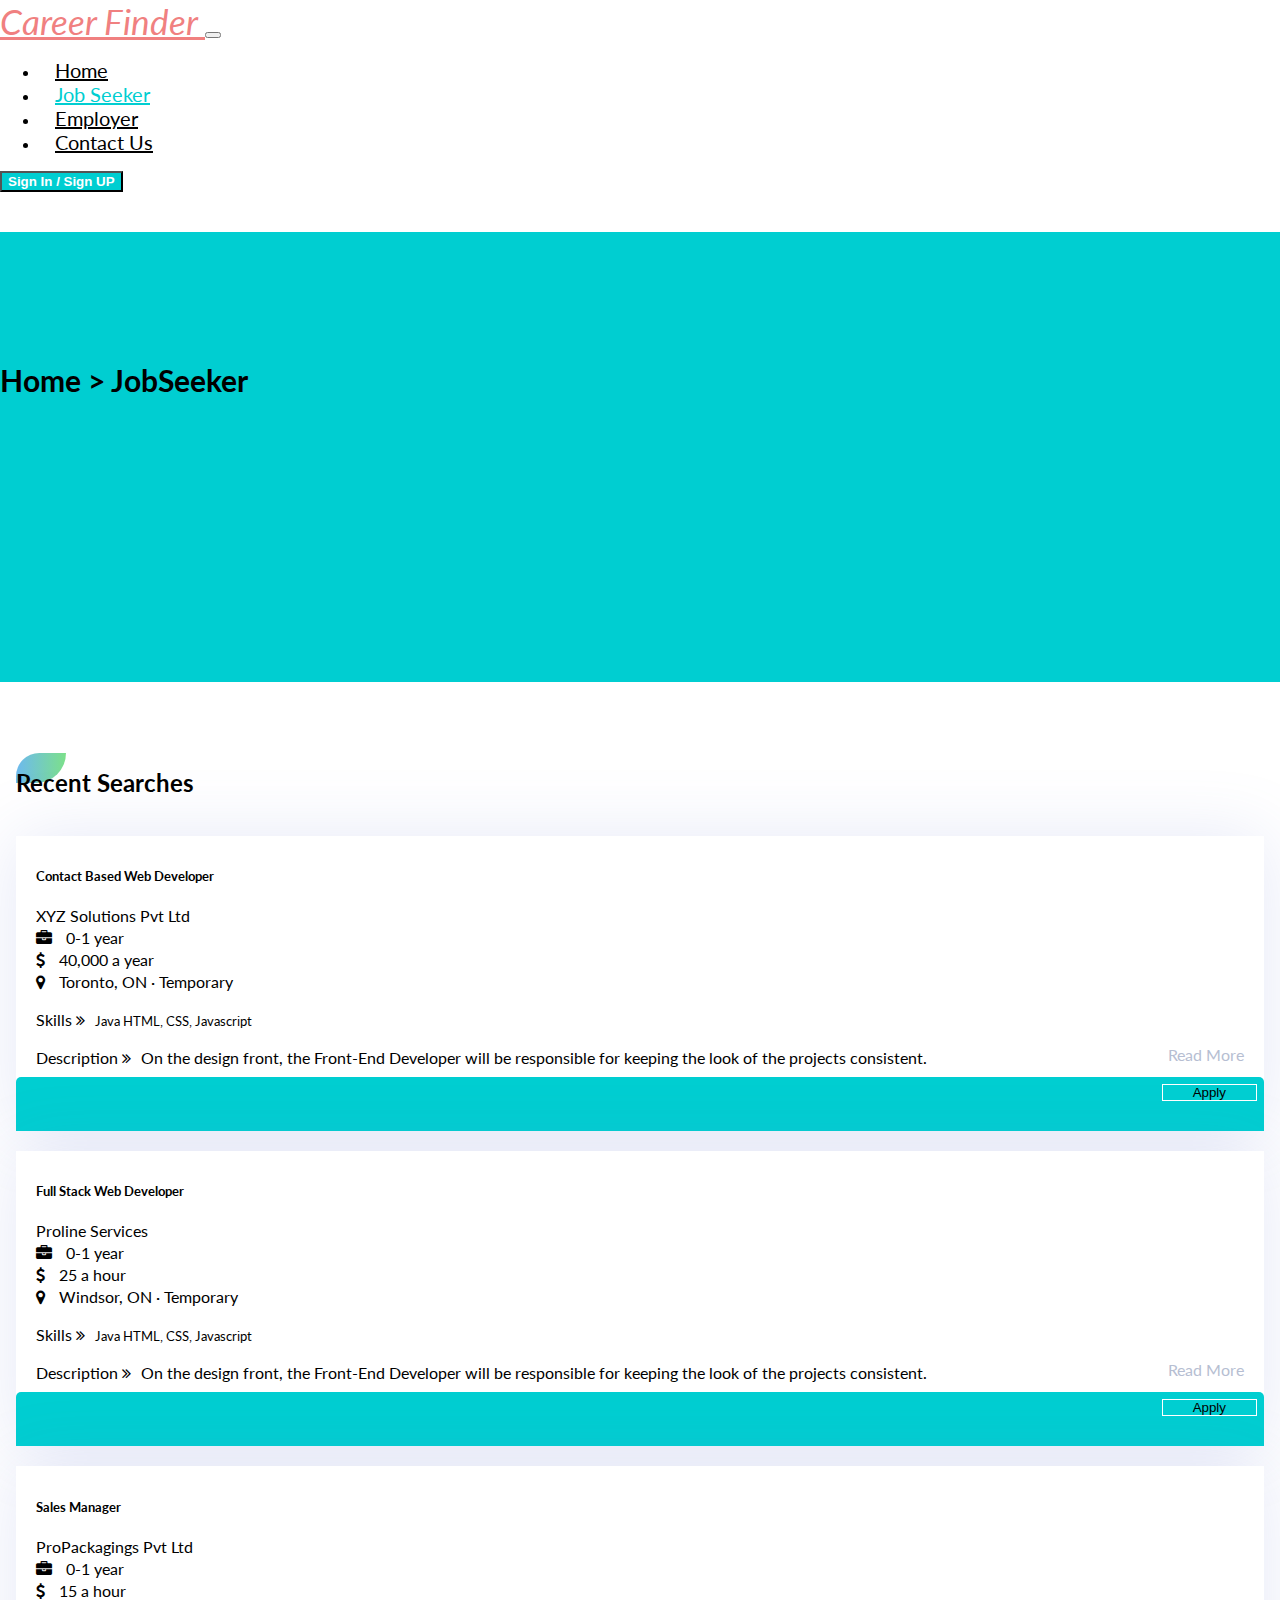
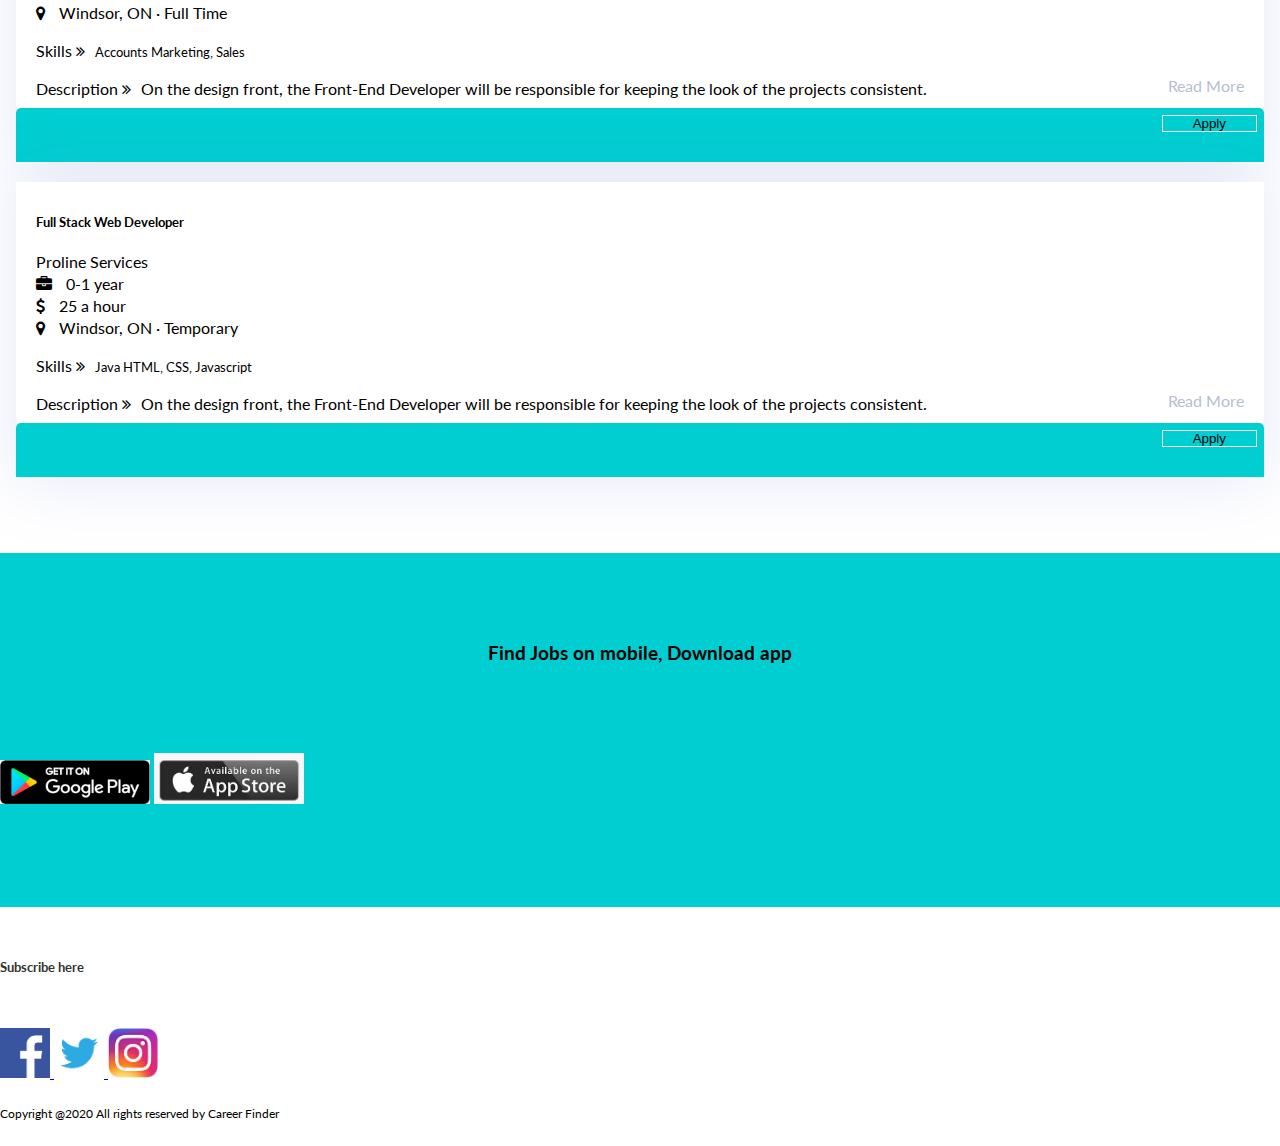
<file: jobseeker.html>
<!DOCTYPE html>
<html>
<head>
	<title> Jobseeker</title>

	<meta charset="UTF-8">
	<meta name="viewport" content="width=devide-width, initial-scale=1.0x">
	<meta http-equiv="X-UA-compatible" content="ie=edge">
	<title>UI</title>


	<link rel="stylesheet" href="https://stackpath.bootstrapcdn.com/bootstrap/4.5.0/css/bootstrap.min.css" integrity="sha384-9aIt2nRpC12Uk9gS9baDl411NQApFmC26EwAOH8WgZl5MYYxFfc+NcPb1dKGj7Sk" crossorigin="anonymous">

	<link rel="stylesheet" type="text/css" href="../css/Styles.css">

	<link rel="stylesheet" type="text/css" href="https://stackpath.bootstrapcdn.com/font-awesome/4.7.0/css/font-awesome.min.css">

</head>
<body>
<section id="header">
	<div class="menu-bar">

<nav class="navbar navbar-expand-lg navbar-light">
  <a class="navbar-brand" href="index.html"> Career Finder </a>
  <button class="navbar-toggler" type="button" data-toggle="collapse" data-target="#navbarNav" aria-controls="navbarNav" aria-expanded="false" aria-label="Toggle navigation">
    <span class="navbar-toggler-icon"></span>
  </button>
  <div class="collapse navbar-collapse" id="navbarNav">
    <ul class="navbar-nav ml-auto">
      <li class="nav-item ">
        <a class="nav-link" href="index.html"> Home <span class="sr-only">(current)</span></a>
      </li>
      <li class="nav-item active">
        <a class="nav-link" href="jobseeker.html">Job Seeker</a>
      </li>
      <li class="nav-item">
        <a class="nav-link" href="Employer.html"> Employer </a>
      </li>
      <li class="nav-item">
        <a class="nav-link " href="contactUs.html">Contact Us</a>
      </li>
    </ul>
    <form class="form-inline my-2 my-lg-0">
	<a href="login.php"><button class="btn menu-right-btn border" type="button"> Sign In / Sign UP </button></a>
		</form>

  </div>
</nav>	
	</div>

<div class="banner text-center">
	<h4> Home > JobSeeker </h4>
			<div class="search-job text-center">	
				</div>
			</div>
	</div>
</section>

<section id="RecentCategories">
<div class="container text-center">
	<h2> Recent Searches</h2><br>
	<div class="compnay-details text-left">
		<div class="Job-update">
		<h5>Contact Based Web Developer</h5>
		<p>XYZ Solutions Pvt Ltd</p>
		<i class="fa fa-briefcase"></i><span> 0-1 year</span><br>
		<i class="fa fa-usd"></i><span> 40,000 a year</span><br>
		<i class="fa fa-map-marker"></i><span> Toronto, ON</span> <span> &#8729 Temporary</span><br>
		<p>Skills <i class="fa fa-angle-double-right"></i><small>Java </small> <small>HTML, CSS, </small><small>Javascript </small></p>
		<p> Description <i class="fa fa-angle-double-right"></i>On the design front, the Front-End Developer will be responsible for keeping the look of the projects consistent.
		<a href="#"> Read More</a></p>
	</div>
	<div class="apply-btn">
			<button type="button" class="btn btn-primary">Apply</button>	
		</div>
	</div>

	<div class="compnay-details text-left">
		<div class="Job-update">
		<h5>Full Stack Web Developer</h5>
		<p>Proline Services</p>
		<i class="fa fa-briefcase"></i><span> 0-1 year</span><br>
		<i class="fa fa-usd"></i><span> 25 a hour</span><br>
		<i class="fa fa-map-marker"></i><span> Windsor, ON</span> <span> &#8729 Temporary</span><br>
		<p>Skills <i class="fa fa-angle-double-right"></i><small>Java </small> <small>HTML, CSS, </small><small>Javascript </small></p>
		<p> Description <i class="fa fa-angle-double-right"></i>On the design front, the Front-End Developer will be responsible for keeping the look of the projects consistent.
		<a href="#"> Read More</a></p>
	</div>
	<div class="apply-btn">
			<button type="button" class="btn btn-primary">Apply</button>	
		</div>
	</div>

	<div class="compnay-details text-left">
		<div class="Job-update">
		<h5>Sales Manager</h5>
		<p>ProPackagings Pvt Ltd</p>
		<i class="fa fa-briefcase"></i><span> 0-1 year</span><br>
		<i class="fa fa-usd"></i><span> 15 a hour</span><br>
		<i class="fa fa-map-marker"></i><span> Windsor, ON</span> <span> &#8729 Full Time</span><br>
		<p>Skills <i class="fa fa-angle-double-right"></i><small>Accounts </small> <small>Marketing, </small><small>Sales </small></p>
		<p> Description <i class="fa fa-angle-double-right"></i>On the design front, the Front-End Developer will be responsible for keeping the look of the projects consistent.
		<a href="#"> Read More</a></p>
	</div>
	<div class="apply-btn">
			<button type="button" class="btn btn-primary">Apply</button>	
		</div>
	</div>

	<div class="compnay-details text-left">
		<div class="Job-update">
		<h5>Full Stack Web Developer</h5>
		<p>Proline Services</p>
		<i class="fa fa-briefcase"></i><span> 0-1 year</span><br>
		<i class="fa fa-usd"></i><span> 25 a hour</span><br>
		<i class="fa fa-map-marker"></i><span> Windsor, ON</span> <span> &#8729 Temporary</span><br>
		<p>Skills <i class="fa fa-angle-double-right"></i><small>Java </small> <small>HTML, CSS, </small><small>Javascript </small></p>
		<p> Description <i class="fa fa-angle-double-right"></i>On the design front, the Front-End Developer will be responsible for keeping the look of the projects consistent.
		<a href="#"> Read More</a></p>
	</div>
	<div class="apply-btn">
			<button type="button" class="btn btn-primary">Apply</button>	
		</div>
	</div>
</div>
</section>
<section id="app-banner" class="text-center">
	<h3> Find Jobs on mobile, Download app</h3>
	<img src="../photos/anroid.png">
	<img src="../photos/apple.jpg">
	
</section>

<section id="footer" class="text-center">
<h5>Subscribe here</h5>
<a href="#"><img src="../photos/facebook.png" style="width: 50px;"> </a>
<a href="#"><img src="../photos/twitter.png" style="width: 50px;"> </a>
<a href="#"><img src="../photos/instagram.jpg" style="width: 50px;"> </a>

<p> Copyright @2020 All rights reserved by Career Finder</p>

</section>
</body>
</html>
</file>
<file: css/Styles.css>
@import url('https://fonts.googleapis.com/css2?family=Pacifico&display=swap');
@import url('https://fonts.googleapis.com/css2?family=Lato:ital,wght@1,300&family=Roboto:ital,wght@1,300&display=swap');
@import url('https://fonts.googleapis.com/css2?family=Roboto:ital,wght@1,300&display=swap');
@import url('https://fonts.googleapis.com/css2?family=Dancing+Script:wght@600&display=swap');

/*--------------------index--------------------*/
body {

	margin : 0%;
	padding: 0%;
	font-family: 'Lato';
}

.navbar-brand{

	font-family : 'Lato';
	font-size: 35px;
	color: lightcoral;
	font-style: italic;
	padding-left: 0%;
	margin-left: 0%;

}

.nav-link{
	font-size: 20px;
	margin: 15px;
	color: black !important;

}

.nav-link:hover{

	color: #00CED1 !important;
}
.active .nav-link{

	color: #00CED1 !important;

}

.menu-right-btn{
	background-color: black;
	font-weight: bold;
	transition: all 300ms ease-in;

}

.menu-right-btn {

	color: white;
	background-color: #00CED1 !important;
}


.banner{
	height: 50vh;
	background-color: #00CED1 !important;
	background-size: cover;
	background-position: center;
}

.banner h3{

	padding-top: 110px;
	font-size: 30px;
	font-family: 'Lato';

}
.search-job .form-control{
	max-width: 200px;
	display: inline-flex;
	margin: 10px 5px;
	border-radius: 0;
	box-shadow: none !important;
	border: none;
}

.search-job .btn-primary{
	background-color: #00CED1 !important;
	color: black !important;
	display: inline-flex;
	margin: px;
	padding: 5px 15px;

}


#RecentCategories {

	padding-top: 50px;
	padding-bottom: 40px;
	font-family : 'Lato';
}

RecentCategories h2{
	text-align: center;
	padding-bottom: 40px;
	font-family : 'Pacifico';
}


h2::before {
	content: ' ';
	background-image: linear-gradient(to right, #6db9ef, #7ce08a);
	width: 50px;
	height: 30px;
	position: absolute;
	z-index: -10;
	margin-top: -15px;
	border-top-left-radius: 70px;
	border-bottom-right-radius: 90px;
}


.compnay-details{

	box-shadow: 0 2px 70px rgba(110, 130,208, .18);
	border-radius: 5px;
	margin-bottom: 20px;
}

.Job-update{

	background : #fff;
	padding: 10px 20px;
}


.Job-update .fa{

	margin-top: 5px;
	margin-right: 10px;
	color: black;
}

.Job-update p{

	margin-bottom: 0 !important;

}

.Job-update a{

	text-decoration: none;
	color: #b6bed2;
	float: right;
}

.apply-btn {
	height: 40px;
	padding: 7px;
	border-top-left-radius: 5px;
	border-top-right-radius: 5px;
	background-color: #00CED1 !important;

}


.apply-btn .btn-primary{

	padding : 0 30px;
	float: right;
	border-radius: 0;
	box-shadow: none !;
	background : transparent;
	border : 1px solid #fff;

}

#site-stats{

	padding: 30px 0;
}

#site-stats h3{

	margin-bottom: 30px;
}

h3::before {
	content: ' ';
	background-image: linear-gradient(to right, #6db9ef, #7ce08a);
	width: 50px;
	height: 30px;
	position: absolute;
	z-index: -10;
	margin-top: -15px;
	border-top-left-radius: 70px;
	border-bottom-right-radius: 90px;
}


.stats-box{

	box-shadow: 0 2px 40px rgba(110, 130,208, .18);
	border-radius: 10px;
	margin-bottom: 20px 0;
	padding: 30px;

}

.stats-box .fa{

font-size: 30px;
margin-right: 10px;
margin-bottom: 10px;

}

#app-banner{

	padding: 50px 0;
	background-color: #00CED1 !important;
}

#app-banner img{

	width: 150px;
	margin: 50px 0;
}

#footer h5{

	color: #333;
	padding: 30px 0;
}

#footer a image{

	width: 50px;
	margin-bottom: 10px;
}

#footer p{

	font-size: 12px;
	padding: 10px 0;
	margin: 15px 0;
}


/*-------------Job seeker----------------*/

.banner{
	
	background-color: #00CED1 !important;
	background-size: cover;
	background-position: center;
}
.banner h4{

	padding-top: 130px;
	font-size: 30px;
}


/*----Sign in---------*/

.signin{

   box-shadow: 0 0 3px 0 rgba(0,0,0,0.5);
	margin: 50px auto;
	width: 400px;
	text-align: left;
	height: 450%;

}


input[type=text], input[type=password] {
  width: 100%;
  padding: 12px 20px;
  margin: 8px 0;
  display: inline-block;
  border: 1px solid #ccc;
  box-shadow: 0 0 3px 0 rgba(0,0,0,0.5);
}

.signinbtn {
  background-color: #00CED1;
  color: white;
  padding: 12px 20px;
  margin: 8px 0;
  border: none;
  cursor: pointer;
  width: 100%;
}

.container {
  padding: 16px;
}

.psw {
  float: center;
  padding-top: 16px;
  margin-bottom: 20px;
  padding-bottom: 20px;
}


/*--------------Contact Us -----------------*/

h3{

	padding: 20px;
	text-align: center;
}



.contact{

	margin: 0;
	padding: 0;

}

.contact-form{
	box-shadow: 0 0 3px 0 rgba(0,0,0,0.5);
	margin: 50px auto;
	width: 450px;
	text-align: center;
	height: 200%;
	
}

.contact-form h3{
	background: #efefef;
	padding: 10px auto;

	}


.contact-form input{

	display: block;
	width: 90%;
	margin: 10px auto;
	padding: 10px;

}
.contact-form textarea{

	width: 90%;
	margin: 5px auto;
	padding: 10px;
	height: 80px;
}

.submit-btn{

	cursor: pointer;
	width: 150px !important;
	background-color: #00CED1 !important;
}


/*=--------------------SignUP-----------------*/
.btn-primary{
    
    background-color: #00CED1 !important;
    
}

#row{
    
    box-shadow: 0 0 3px 0 rgba(0,0,0,0.5);
	margin: 50px auto;
	width: 450px;
	text-align: center;
	height: 200%;
	
    
}

/*---------------------employer---------------------*/


.col-md-12 h3{

	text-align: left;
}

.btn-primary{

	background-color: #00CED1 !important;
	color: black;
}
</file>
